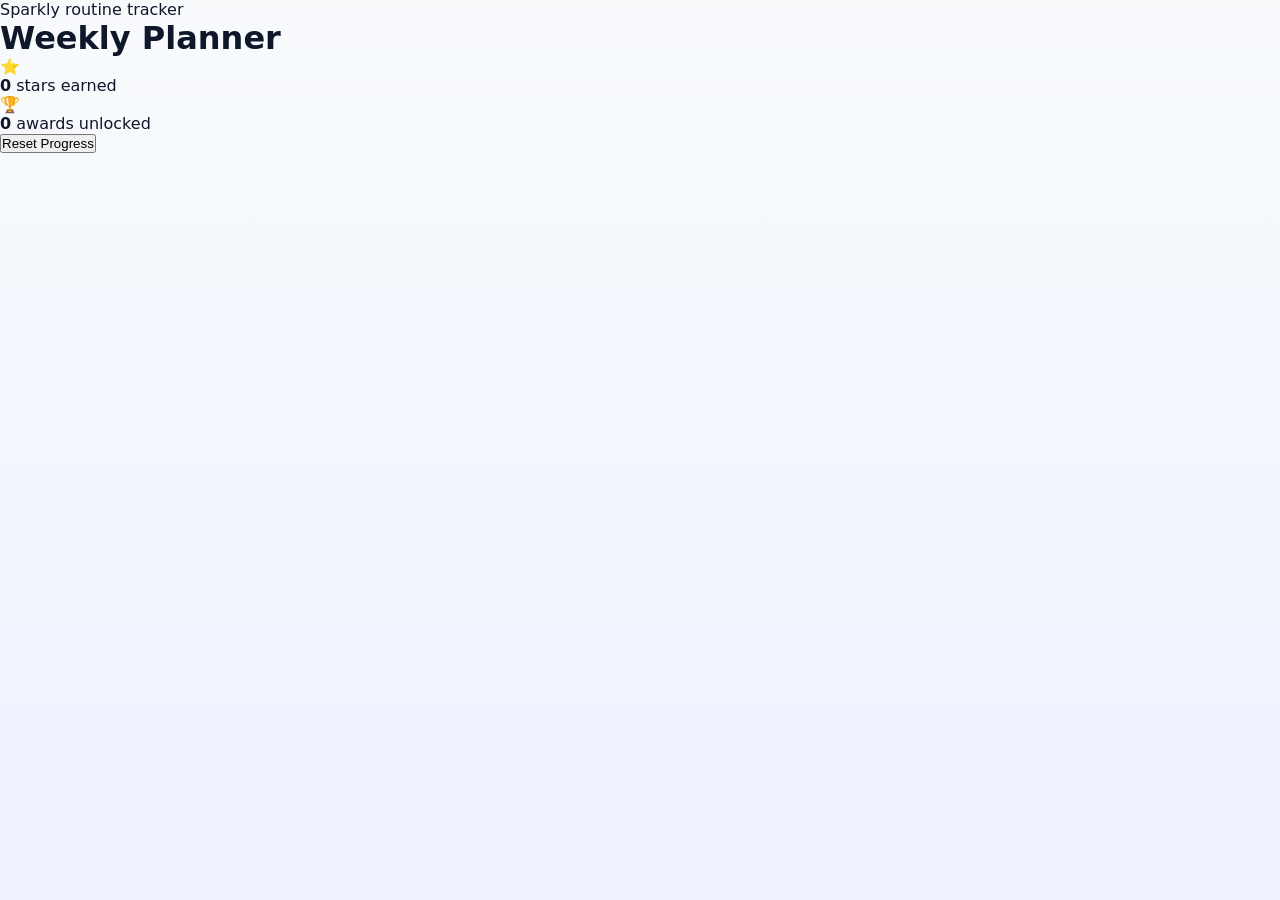
<file: index 1.html>
<!DOCTYPE html>
<html lang="en">
<head>
  <meta charset="UTF-8">
  <meta name="viewport" content="width=device-width, initial-scale=1.0">
  <title>BrightDay Kids Planner</title>
  <meta name="theme-color" content="#fff8ef">
  <meta name="description" content="A playful weekly planner for kids with schedules, checklists, stars, and awards.">
  <link rel="manifest" href="manifest.json">
  <link rel="icon" href="icon-192.svg" type="image/svg+xml">
  <link rel="apple-touch-icon" href="icon-192.svg">
  <link rel="preconnect" href="https://fonts.googleapis.com">
  <link rel="preconnect" href="https://fonts.gstatic.com" crossorigin>
  <link href="https://fonts.googleapis.com/css2?family=Baloo+2:wght@400;600;700&family=Nunito:wght@400;600;700;800&display=swap" rel="stylesheet">
  <link rel="stylesheet" href="style.css">
</head>
<body>
  <div class="page-shell">
    <header class="hero">
      <div class="hero-copy">
        <p class="eyebrow">Sparkly routine tracker</p>
        <h1>Weekly Planner</h1>
        <p id="todayLabel" class="today-label"></p>
      </div>

      <div class="hero-stats">
        <div class="stat-pill">
          <span class="stat-icon">&#11088;</span>
          <div>
            <strong id="starCount">0</strong>
            <span>stars earned</span>
          </div>
        </div>
        <div class="stat-pill">
          <span class="stat-icon">&#127942;</span>
          <div>
            <strong id="badgeCount">0</strong>
            <span>awards unlocked</span>
          </div>
        </div>
        <button id="installAppBtn" class="install-app-btn" type="button" hidden>Install App</button>
        <button id="resetProgressBtn" class="reset-progress-btn" type="button">Reset Progress</button>
      </div>
    </header>

    <main class="planner-app">
      <section class="picker-row child-row" id="childSelector"></section>
      <section class="picker-row day-row" id="daySelector"></section>
      <section class="picker-row view-row" id="viewSelector"></section>

      <section class="main-card">
        <div id="scheduleView" class="view-panel active"></div>
        <div id="checklistView" class="view-panel"></div>
        <div id="starsView" class="view-panel"></div>
      </section>
    </main>
  </div>

  <div id="scheduleEditorModal" class="modal-shell" hidden>
    <div class="modal-backdrop" data-close-editor="true"></div>
    <section class="modal-card">
      <div class="modal-head">
        <div>
          <p class="eyebrow">Schedule Editor</p>
          <h2 id="editorModalTitle">Edit Schedule</h2>
        </div>
        <button id="closeScheduleEditorBtn" class="modal-close-btn" type="button" aria-label="Close editor">Close</button>
      </div>
      <section class="picker-row" id="editorDaySelector"></section>
      <div id="scheduleEditorContent"></div>
    </section>
  </div>

  <template id="scheduleItemTemplate">
    <article class="schedule-item">
      <div class="time-chip"></div>
      <div class="activity-copy">
        <h3></h3>
        <p></p>
      </div>
      <button class="mini-star" type="button" aria-label="Mark finished">+&#11088;</button>
    </article>
  </template>

  <template id="taskItemTemplate">
    <label class="task-item">
      <input type="checkbox">
      <span class="checkmark"></span>
      <span class="task-copy">
        <strong></strong>
        <small></small>
      </span>
      <span class="task-points"></span>
    </label>
  </template>


</body>
</html>
</file>
<file: style.css>
/* ═══════════════════════════════════════════════════
   Kids Planner — style.css
   ═══════════════════════════════════════════════════ */

/* ── Reset & CSS Variables ── */
*, *::before, *::after { box-sizing: border-box; margin: 0; padding: 0; }

:root {
  --lavender:        #f3e8ff;
  --lavender-accent: #6d28d9;

  --peach:           #fff1e6;
  --peach-accent:    #f97316;

  --mint:            #dcfce7;
  --mint-accent:     #16a34a;

  --sky:             #e0f2fe;
  --sky-accent:      #0284c7;

  --rose:            #ffe4e6;
  --rose-accent:     #e11d48;

  --bg:              #f1f5f9;   /* slightly cooler background */
  --card:            #ffffff;
  --text:            #0f172a;   /* darker for better readability */
  --muted:           #64748b;

  --radius:          18px;
  --shadow:          0 6px 18px rgba(0,0,0,.08);
}

body {
  font-family: system-ui, sans-serif;
  background: var(--bg);
  background: linear-gradient(180deg, #f8fafc, #eef2ff);
  color: var(--text);
  min-height: 100vh;
}

/* ══════════════════════════════
   Loading Screen
══════════════════════════════ */
#loadingScreen {
  position: fixed;
  inset: 0;
  background: white;
  display: flex;
  flex-direction: column;
  align-items: center;
  justify-content: center;
  gap: 16px;
  z-index: 200;
  font-size: 1.1rem;
  color: var(--muted);
}

.spinner {
  width: 40px;
  height: 40px;
  border: 4px solid #e5e7eb;
  border-top-color: var(--sky-accent);
  border-radius: 50%;
  animation: spin .8s linear infinite;
}

@keyframes spin { to { transform: rotate(360deg); } }

/* ══════════════════════════════
   Auth Screen
══════════════════════════════ */
#authScreen {
  display: flex;
  flex-direction: column;
  align-items: center;
  justify-content: center;
  min-height: 100vh;
  gap: 24px;
  padding: 24px;
}

.auth-card {
  background: var(--card);
  border-radius: var(--radius);
  box-shadow: var(--shadow);
  padding: 40px 32px;
  max-width: 400px;
  width: 100%;
  text-align: center;
}

.auth-logo    { font-size: 3rem; margin-bottom: 8px; }
.auth-title   { font-size: 1.6rem; font-weight: 800; color: var(--text); margin-bottom: 6px; }
.auth-subtitle { color: var(--muted); font-size: 0.95rem; margin-bottom: 28px; }

.google-btn {
  display: flex;
  align-items: center;
  justify-content: center;
  gap: 12px;
  width: 100%;
  padding: 14px 20px;
  border: 2px solid #e5e7eb;
  border-radius: 12px;
  background: white;
  font-size: 1rem;
  font-weight: 600;
  cursor: pointer;
  transition: all .2s;
  color: var(--text);
}

.google-btn:hover { border-color: #4285f4; background: #f0f6ff; }
.google-icon      { width: 22px; height: 22px; }

.auth-error {
  color: #e11d48;
  font-size: 0.85rem;
  margin-top: 12px;
  display: none;
}

/* ══════════════════════════════
   App Header
══════════════════════════════ */
.app-header {
  background: var(--card);
  border-bottom: 1px solid #f3f4f6;
  padding: 12px 20px;
  display: flex;
  align-items: center;
  justify-content: space-between;
  flex-wrap: wrap;
  gap: 10px;
  position: sticky;
  top: 0;
  z-index: 10;
  box-shadow: var(--shadow);
}

.app-header-left { display: flex; align-items: center; gap: 10px; }
.app-logo-sm     { font-size: 1.5rem; }
.app-title-sm    { font-size: 1.1rem; font-weight: 800; }

.user-info { display: flex; align-items: center; gap: 8px; }

.user-avatar {
  width: 32px;
  height: 32px;
  border-radius: 50%;
  object-fit: cover;
  border: 2px solid #e5e7eb;
}

.user-avatar-placeholder {
  width: 32px;
  height: 32px;
  border-radius: 50%;
  background: var(--lavender);
  display: flex;
  align-items: center;
  justify-content: center;
  font-size: 0.85rem;
  font-weight: 700;
  color: var(--lavender-accent);
}

.user-name { font-size: 0.85rem; font-weight: 600; color: var(--muted); }

.sign-out-btn {
  padding: 6px 14px;
  border: 1px solid #e5e7eb;
  border-radius: 8px;
  background: white;
  font-size: 0.8rem;
  font-weight: 600;
  cursor: pointer;
  color: var(--muted);
  transition: all .2s;
}

.sign-out-btn:hover { border-color: #e11d48; color: #e11d48; }

/* Sync dot */
.sync-dot {
  width: 8px;
  height: 8px;
  border-radius: 50%;
  background: #22c55e;
  display: inline-block;
  margin-left: 4px;
}
.sync-dot.saving { background: #f59e0b; animation: pulse .6s infinite; }
@keyframes pulse { 0%,100%{opacity:1} 50%{opacity:.4} }

/* ══════════════════════════════
   Selectors Bar
══════════════════════════════ */
.selectors-bar {
  background: var(--card);
  padding: 12px 20px;
  border-bottom: 1px solid #f3f4f6;
  display: flex;
  flex-direction: column;
  gap: 8px;
}

.selector-row {
  display: flex;
  gap: 6px;
  flex-wrap: wrap;
  align-items: center;
}

.selector-label {
  font-size: 0.75rem;
  font-weight: 700;
  color: var(--muted);
  min-width: 44px;
  text-transform: uppercase;
  letter-spacing: .04em;
}

.picker-button {
  padding: 6px 14px;
  border-radius: 999px;
  border: 2px solid #e5e7eb;
  background: white;
  font-size: 0.85rem;
  font-weight: 600;
  cursor: pointer;
  transition: all .18s;
  color: var(--text);
}

.picker-button.active {
  background: var(--sky);
  border-color: var(--sky-accent);
  color: var(--sky-accent);
}

.picker-button:hover:not(.active):not(:disabled) { border-color: #9ca3af; }
.picker-button:disabled { opacity: .45; cursor: default; }

/* ══════════════════════════════
   Stats Bar
══════════════════════════════ */
.stats-bar {
  background: var(--card);
  padding: 10px 20px;
  display: flex;
  align-items: center;
  gap: 16px;
  flex-wrap: wrap;
  border-bottom: 1px solid #f3f4f6;
}

.stat-chip {
  display: flex;
  align-items: center;
  gap: 6px;
  background: var(--peach);
  border-radius: 999px;
  padding: 4px 14px;
  font-size: 0.85rem;
  font-weight: 700;
  color: var(--peach-accent);
}

.stat-chip.badges { background: var(--lavender); color: var(--lavender-accent); }
.stat-chip.date   { background: var(--mint); color: var(--mint-accent); font-weight: 500; font-size: 0.8rem; }

.reset-btn-small {
  margin-left: auto;
  padding: 5px 14px;
  border-radius: 999px;
  border: 1.5px solid #fca5a5;
  background: #fff1f2;
  color: #e11d48;
  font-size: 0.8rem;
  font-weight: 700;
  cursor: pointer;
  transition: all .18s;
}
.reset-btn-small:hover { background: #ffe4e6; }

/* ══════════════════════════════
   Panels
══════════════════════════════ */
.panel { display: none; padding: 20px; max-width: 900px; margin: 0 auto; }
.panel.active { display: block; }
.panel-title  { font-size: 1.25rem; font-weight: 800; margin-bottom: 4px; }
.panel-note   { font-size: 0.85rem; color: var(--muted); margin-bottom: 16px; }

/* ══════════════════════════════
   Schedule Panel
══════════════════════════════ */
.schedule-head {
  display: flex;
  align-items: flex-start;
  justify-content: space-between;
  gap: 12px;
  margin-bottom: 16px;
  flex-wrap: wrap;
}

.open-editor-btn {
  padding: 8px 16px;
  border-radius: 10px;
  border: none;
  background: var(--sky);
  color: var(--sky-accent);
  font-weight: 700;
  font-size: 0.85rem;
  cursor: pointer;
  white-space: nowrap;
  transition: background .18s;
}
.open-editor-btn:hover { background: #bfdbfe; }

.schedule-list { display: flex; flex-direction: column; gap: 10px; }

.schedule-item {
  background: var(--card);
  border-radius: var(--radius);
  padding: 14px 16px;
  display: flex;
  align-items: center;
  gap: 14px;
  box-shadow: var(--shadow);
  border-left: 5px solid #e5e7eb;
  transition: opacity .2s;
}

.schedule-item[data-color="lavender"] { border-left-color: var(--lavender-accent); }
.schedule-item[data-color="peach"]    { border-left-color: var(--peach-accent); }
.schedule-item[data-color="mint"]     { border-left-color: var(--mint-accent); }
.schedule-item[data-color="sky"]      { border-left-color: var(--sky-accent); }
.schedule-item[data-color="rose"]     { border-left-color: var(--rose-accent); }

.schedule-item.namaz          { background: linear-gradient(135deg,#fdf4ff,#fff); }
.schedule-item.schedule-earned { opacity: .65; }
.schedule-item.schedule-locked { opacity: .5; }

.time-chip {
  font-size: 0.78rem;
  font-weight: 700;
  background: var(--bg);
  border-radius: 8px;
  padding: 4px 8px;
  white-space: nowrap;
  color: var(--muted);
}

.schedule-text           { flex: 1; min-width: 0; }
.schedule-text h3        { font-size: 0.95rem; font-weight: 700; }
.schedule-text p         { font-size: 0.8rem; color: var(--muted); margin-top: 2px; }

.mini-star {
  padding: 6px 12px;
  border-radius: 999px;
  border: none;
  background: var(--peach);
  color: var(--peach-accent);
  font-size: 0.78rem;
  font-weight: 700;
  cursor: pointer;
  white-space: nowrap;
  transition: all .18s;
}
.mini-star:disabled          { opacity: .55; cursor: default; }
.mini-star:hover:not(:disabled) { background: #fed7aa; }

/* ══════════════════════════════
   Checklist Panel
══════════════════════════════ */
.checklist-grid {
  display: grid;
  grid-template-columns: 1fr;
  gap: 20px;
}
@media(min-width:640px) {
  .checklist-grid { grid-template-columns: 1fr 320px; }
}

.task-list { display: flex; flex-direction: column; gap: 10px; }

.task-item {
  background: var(--card);
  border-radius: var(--radius);
  padding: 14px 16px;
  display: flex;
  align-items: center;
  gap: 14px;
  box-shadow: var(--shadow);
  cursor: pointer;
}
.task-item.done             { opacity: .6; }
.task-item input[type=checkbox] { width: 20px; height: 20px; accent-color: var(--mint-accent); cursor: pointer; }
.task-item strong           { font-size: 0.95rem; }
.task-item small            { font-size: 0.78rem; color: var(--muted); display: block; }

.task-points {
  margin-left: auto;
  font-size: 0.78rem;
  font-weight: 700;
  color: var(--peach-accent);
  background: var(--peach);
  border-radius: 999px;
  padding: 3px 10px;
  white-space: nowrap;
}

/* ══════════════════════════════
   Focus Timer
══════════════════════════════ */
.side-panel  { display: flex; flex-direction: column; gap: 16px; }

.focus-card {
  background: var(--card);
  border-radius: var(--radius);
  padding: 20px;
  box-shadow: var(--shadow);
  text-align: center;
}
.focus-card h3 { font-size: 1rem; font-weight: 800; margin-bottom: 4px; }
.focus-card p  { font-size: 0.82rem; color: var(--muted); margin-bottom: 16px; }

.timer-ring {
  width: 110px;
  height: 110px;
  border-radius: 50%;
  margin: 0 auto 16px;
  background: conic-gradient(
    var(--sky-accent) calc(var(--progress, 0) * 3.6deg),
    #e5e7eb 0deg
  );
  display: flex;
  align-items: center;
  justify-content: center;
}

.timer-value {
  font-size: 1.3rem;
  font-weight: 800;
  background: white;
  width: 82px;
  height: 82px;
  border-radius: 50%;
  display: flex;
  align-items: center;
  justify-content: center;
}

.focus-buttons { display: flex; gap: 8px; justify-content: center; }

.start-btn {
  padding: 8px 20px;
  border-radius: 10px;
  border: none;
  background: var(--sky-accent);
  color: white;
  font-weight: 700;
  cursor: pointer;
}

.reset-btn {
  padding: 8px 16px;
  border-radius: 10px;
  border: 1.5px solid #e5e7eb;
  background: white;
  font-weight: 700;
  cursor: pointer;
}

/* ══════════════════════════════
   Stars / Badges Panel
══════════════════════════════ */
.stars-grid {
  display: grid;
  grid-template-columns: 1fr;
  gap: 20px;
}
@media(min-width:640px) {
  .stars-grid { grid-template-columns: 1fr 280px; }
}

.badge-grid {
  display: grid;
  grid-template-columns: repeat(auto-fill, minmax(160px, 1fr));
  gap: 12px;
  margin-top: 12px;
}

.badge-card {
  background: var(--card);
  border-radius: var(--radius);
  padding: 16px;
  box-shadow: var(--shadow);
  text-align: center;
}
.badge-card.locked { opacity: .5; filter: grayscale(.6); }
.badge-icon        { font-size: 2.2rem; margin-bottom: 8px; }
.badge-card h3     { font-size: 0.9rem; font-weight: 800; margin-bottom: 4px; }
.badge-card p      { font-size: 0.78rem; color: var(--muted); margin-bottom: 6px; }

.streak-row {
  display: flex;
  gap: 8px;
  justify-content: center;
  flex-wrap: wrap;
  margin: 12px 0;
}

.streak-bubble {
  background: var(--mint);
  color: var(--mint-accent);
  border-radius: 999px;
  padding: 5px 14px;
  font-size: 0.82rem;
  font-weight: 700;
}

.reward-banner {
  background: var(--peach);
  border-radius: var(--radius);
  padding: 16px;
  display: flex;
  align-items: center;
  justify-content: space-between;
  gap: 10px;
}
.reward-banner strong { font-size: 0.9rem; font-weight: 800; display: block; margin-bottom: 4px; }
.reward-banner span   { font-size: 0.78rem; color: var(--muted); }

/* ══════════════════════════════
   Empty State
══════════════════════════════ */
.empty-state {
  text-align: center;
  padding: 40px 20px;
  color: var(--muted);
  display: flex;
  flex-direction: column;
  gap: 8px;
}

/* ══════════════════════════════
   Schedule Editor Modal
══════════════════════════════ */
.modal-overlay {
  position: fixed;
  inset: 0;
  background: rgba(0,0,0,.45);
  display: flex;
  align-items: flex-start;
  justify-content: center;
  padding: 20px;
  z-index: 100;
  overflow-y: auto;
}

.modal-box {
  background: var(--card);
  border-radius: var(--radius);
  width: 100%;
  max-width: 700px;
  box-shadow: 0 8px 40px rgba(0,0,0,.18);
}

.modal-header {
  display: flex;
  align-items: center;
  justify-content: space-between;
  padding: 20px 24px 0;
}
.modal-header h2 { font-size: 1.1rem; font-weight: 800; }

.modal-close {
  background: none;
  border: none;
  font-size: 1.4rem;
  cursor: pointer;
  color: var(--muted);
}

#editorDaySelector {
  padding: 12px 24px;
  display: flex;
  gap: 6px;
  flex-wrap: wrap;
  border-bottom: 1px solid #f3f4f6;
}

.schedule-editor       { padding: 20px 24px; }
.schedule-editor-head  { margin-bottom: 14px; }
.schedule-editor-head h3 { font-weight: 800; font-size: 1rem; }
.schedule-editor-head p  { font-size: 0.82rem; color: var(--muted); }

.editor-rows {
  display: flex;
  flex-direction: column;
  gap: 8px;
  max-height: 50vh;
  overflow-y: auto;
  padding-right: 4px;
}

.editor-row {
  display: flex;
  gap: 6px;
  flex-wrap: wrap;
  align-items: center;
  background: var(--bg);
  border-radius: 10px;
  padding: 10px;
}

.editor-row input,
.editor-row select {
  padding: 7px 10px;
  border-radius: 8px;
  border: 1.5px solid #e5e7eb;
  font-size: 0.85rem;
  background: white;
}

.editor-row input[type=time] { width: 110px; }
.editor-row input[type=text] { flex: 1; min-width: 120px; }

.editor-remove-btn {
  padding: 6px 12px;
  border-radius: 8px;
  border: 1.5px solid #fca5a5;
  background: #fff1f2;
  color: #e11d48;
  font-size: 0.8rem;
  font-weight: 700;
  cursor: pointer;
}

.editor-actions { display: flex; gap: 8px; margin-top: 14px; flex-wrap: wrap; }

.editor-add-btn {
  padding: 8px 16px;
  border-radius: 10px;
  border: 1.5px solid var(--sky-accent);
  background: var(--sky);
  color: var(--sky-accent);
  font-weight: 700;
  cursor: pointer;
}

.editor-save-btn {
  padding: 8px 20px;
  border-radius: 10px;
  border: none;
  background: var(--mint-accent);
  color: white;
  font-weight: 700;
  cursor: pointer;
}

.editor-reset-btn {
  padding: 8px 16px;
  border-radius: 10px;
  border: 1.5px solid #e5e7eb;
  background: white;
  font-weight: 700;
  cursor: pointer;
  color: var(--muted);
}

/* ══════════════════════════════
   Child Manager
══════════════════════════════ */
.child-manager {
  background: #fff8f0;
  border: 2px solid #f3d0a8;
  border-radius: var(--radius);
  padding: 16px 20px;
  margin-bottom: 12px;
}

.child-manager-title {
  font-size: 0.9rem;
  font-weight: 700;
  margin-bottom: 10px;
  color: #b05a1a;
}

.child-manager-list {
  display: flex;
  flex-wrap: wrap;
  gap: 8px;
  margin-bottom: 12px;
  min-height: 28px;
}

.child-tag {
  display: flex;
  align-items: center;
  gap: 6px;
  background: #fde5c3;
  border-radius: 999px;
  padding: 4px 12px;
  font-size: 0.85rem;
  font-weight: 600;
  color: #7a3d0a;
}

.remove-child-btn {
  background: none;
  border: none;
  cursor: pointer;
  color: #c0533a;
  font-size: 0.85rem;
  padding: 0;
  line-height: 1;
}

.child-manager-add { display: flex; gap: 8px; flex-wrap: wrap; }

.child-name-input {
  flex: 1;
  min-width: 160px;
  padding: 8px 12px;
  border: 2px solid #f3d0a8;
  border-radius: 10px;
  font-size: 0.9rem;
  outline: none;
}
.child-name-input:focus { border-color: #e08840; }

.add-child-btn {
  padding: 8px 16px;
  background: #e08840;
  color: white;
  border: none;
  border-radius: 10px;
  font-size: 0.9rem;
  font-weight: 700;
  cursor: pointer;
}

/* ══════════════════════════════
   Confetti
══════════════════════════════ */
.confetti {
  position: fixed;
  top: -10px;
  width: 10px;
  height: 10px;
  border-radius: 2px;
  animation: fall 1.5s ease-in forwards;
  pointer-events: none;
  z-index: 9999;
}

@keyframes fall {
  to { transform: translateY(110vh) rotate(360deg); opacity: 0; }
}
</file>
